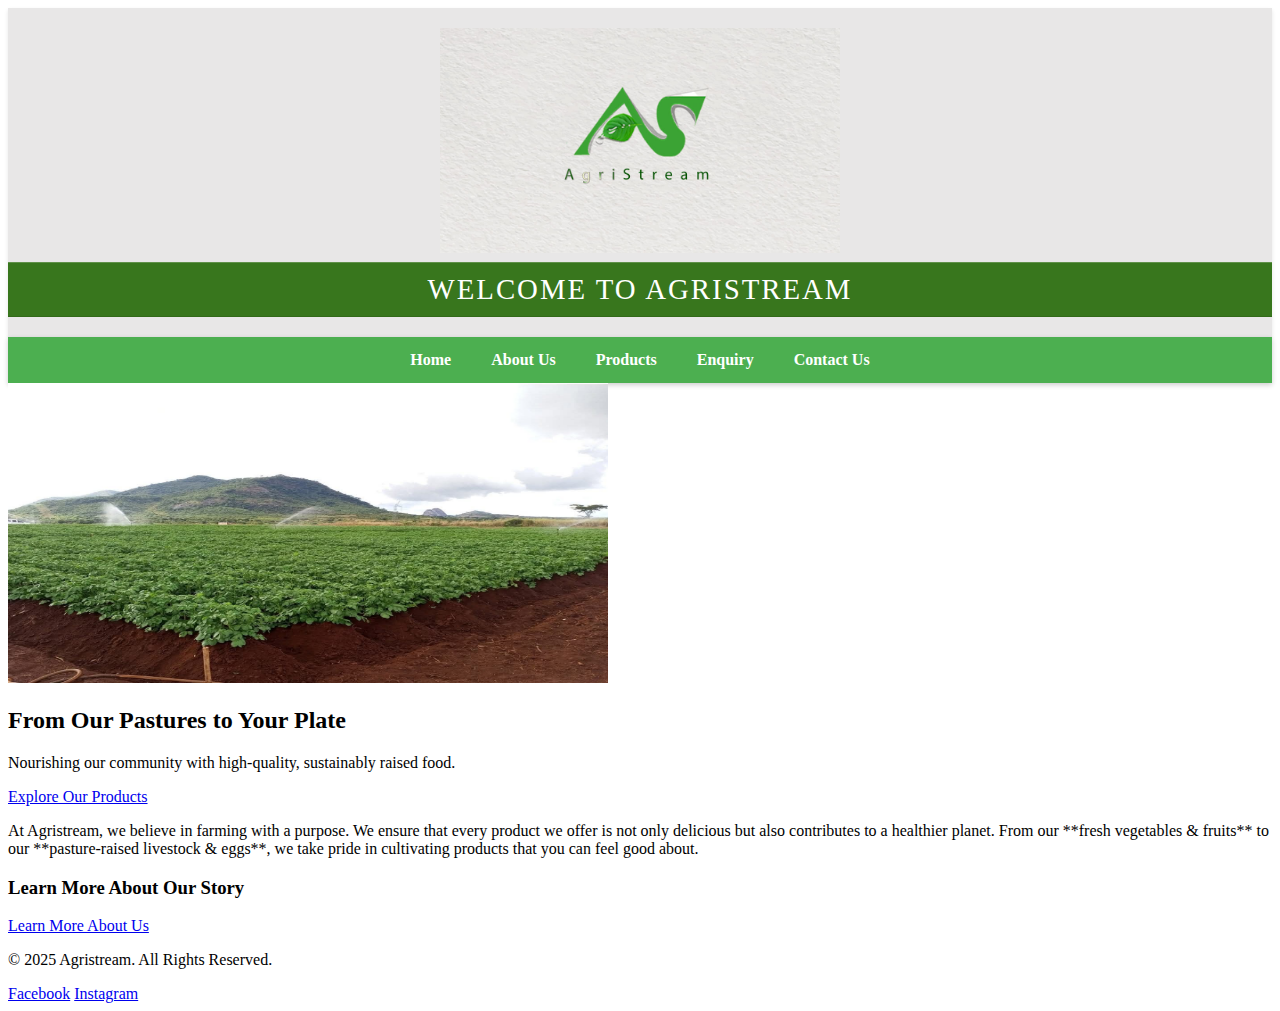
<file: agrestream1/index.html>
<!DOCTYPE html>
<html lang="en">
<head>
    <meta charset="UTF-8">
    <meta name="viewport" content="width=device-width, initial-scale=1.0">
    <title>Agristream: Sustainable Farm-Fresh Produce, Livestock & Eggs | Home</title>
    <meta name="description" content="Agristream is a sustainable farm in Vuwani Tshivhulana, Limpopo, offering fresh vegetables, fruits, free-range eggs, and pasture-raised livestock. Discover farm-to-table quality.">
    <link rel="stylesheet" href="style.css">
</head>
<body>
    <header class="centered-logo-header">
        <div class="logo-container">
            <img src="_images/116336060_2636470493242313_4747258866796469677_n.jpg" 
                 alt="Agristream Regenerative Farm Logo" 
                 style="height:auto; max-width: 100%;">
        </div>
        <h1>Welcome to Agristream</h1>
    </header>

    <nav>
        <ul>
            <li><a href="index.html">Home</a></li> 
            <li><a href="about.html">About Us</a></li> 
            <li><a href="products.html">Products</a></li>
            <li><a href="enquiry.html">Enquiry</a></li> 
            <li><a href="contact.html">Contact Us</a></li>
        </ul>
    </nav>

    <main>
        <section class="hero">
            <img src="_images/FB_IMG_1756059936998.jpg" 
                 alt="A wide, sunny view of a beautiful, healthy field on the Agristream farm." 
                 width="600" 
                 height="300">
            <div class="hero-content">
                <h2>From Our Pastures to Your Plate</h2>
                <p>Nourishing our community with high-quality, sustainably raised food.</p>
                <a href="products.html" class="cta-button">Explore Our Products</a>
            </div>
        </section>

        <section class="intro-brief">
            <p>
                At Agristream, we believe in farming with a purpose. 
                We ensure that every product we offer is not only delicious 
                but also contributes to a healthier planet. 
                From our **fresh vegetables & fruits** to our **pasture-raised livestock & eggs**, 
                we take pride in cultivating products that you can feel good about.
            </p>
        </section>

        <section class="call-to-action">
            <h3>Learn More About Our Story</h3>
            <a href="about.html" class="cta-button">Learn More About Us</a>
        </section>
    </main>

    <footer>
        <p>&copy; 2025 Agristream. All Rights Reserved.</p>
        <div class="social-links">
            <a href="Agristream">Facebook</a>
            <a href="@agristream">Instagram</a>
        </div>
    </footer>

    <script src="script.js"></script>
</body>
</html>
</file>
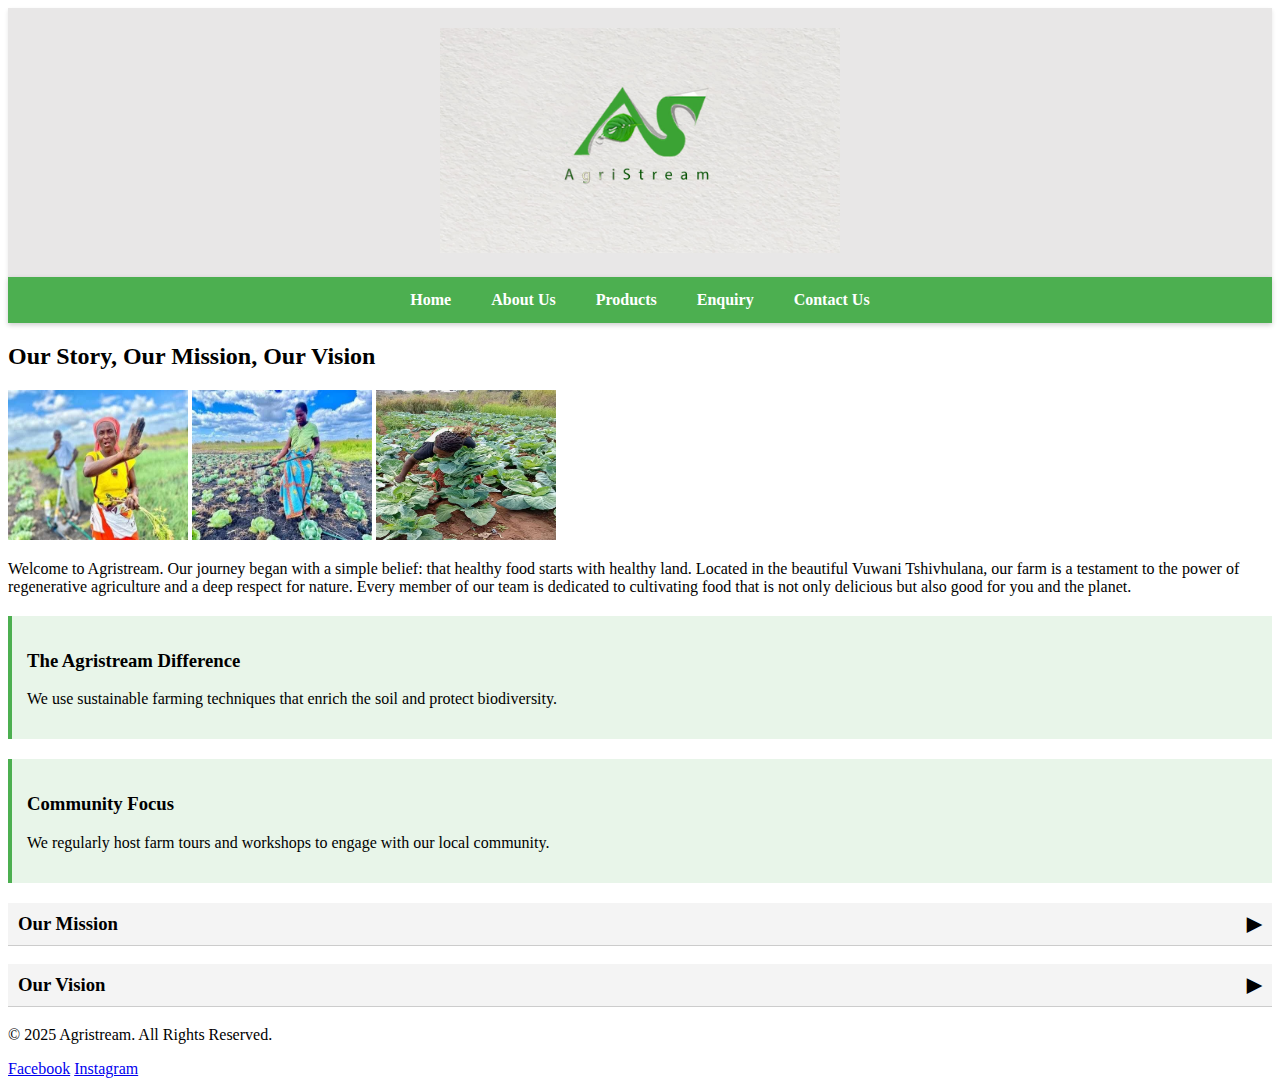
<file: agrestream1/about.html>
<!DOCTYPE html>
<html lang="en">
<head>
    <meta charset="UTF-8">
    <meta name="viewport" content="width=device-width, initial-scale=1.0">
    <title>Our Story & Mission | Regenerative Agriculture in Vuwani Tshivhulana - Agristream</title>
    <meta name="description" content="Learn about Agristream's commitment to regenerative agriculture, sustainable farming practices, and our mission to provide healthy, local food in the Limpopo community.">
    <link rel="stylesheet" href="style.css">
</head>
<body>
    <header class="centered-logo-header">
        <div class="logo-container">
            <img src="_images/116336060_2636470493242313_4747258866796469677_n.jpg" 
                 alt="Agristream Farm Logo" 
                 style="height:auto; max-width: 100%;">
        </div>
    </header>

    <nav>
        <ul>
            <li><a href="index.html">Home</a></li>
            <li><a href="about.html">About Us</a></li>
            <li><a href="products.html">Products</a></li>
            <li><a href="enquiry.html">Enquiry</a></li>
            <li><a href="contact.html">Contact Us</a></li>
        </ul>
    </nav>

    <main>
        <section class="about-intro">
            <h2>Our Story, Our Mission, Our Vision</h2>
            
            <img src="_images/FB_IMG_1756059880743.jpg" 
                 alt="Agristream team members inspecting crops on the farm." 
                 width="180" height="150">
            <img src="_images/FB_IMG_1756059863399.jpg" 
                 alt="Regenerative agriculture in practice at Agristream farm." 
                 width="180" height="150">
            <img src="_images/FB_IMG_1756060013472.jpg" 
                 alt="Agristream farm workers standing in a field of produce." 
                 width="180" height="150">

            <p>
                Welcome to Agristream. Our journey began with a simple belief: 
                that healthy food starts with healthy land. Located in the 
                beautiful Vuwani Tshivhulana, our farm is a testament to the 
                power of regenerative agriculture and a deep respect for nature. 
                Every member of our team is dedicated to cultivating food that 
                is not only delicious but also good for you and the planet.
            </p>
        </section>

        <section class="mission-vision">
            <h3>Our Mission</h3>
            <p>
                To cultivate high-quality, sustainably grown produce for our 
                community, fostering a deeper connection to our food and the land.
            </p>

            <h3>Our Vision</h3>
            <p>
                We envision a vibrant local food economy where community members 
                have direct access to wholesome, farm-fresh products.
            </p>
        </section>
    </main>

    <footer>
        <p>&copy; 2025 Agristream. All Rights Reserved.</p>
        <div class="social-links">
            <a href="Agristream">Facebook</a>
            <a href="@agristream">Instagram</a>
        </div>
    </footer>

    <script src="script.js"></script> 
</body>
</html>
</file>
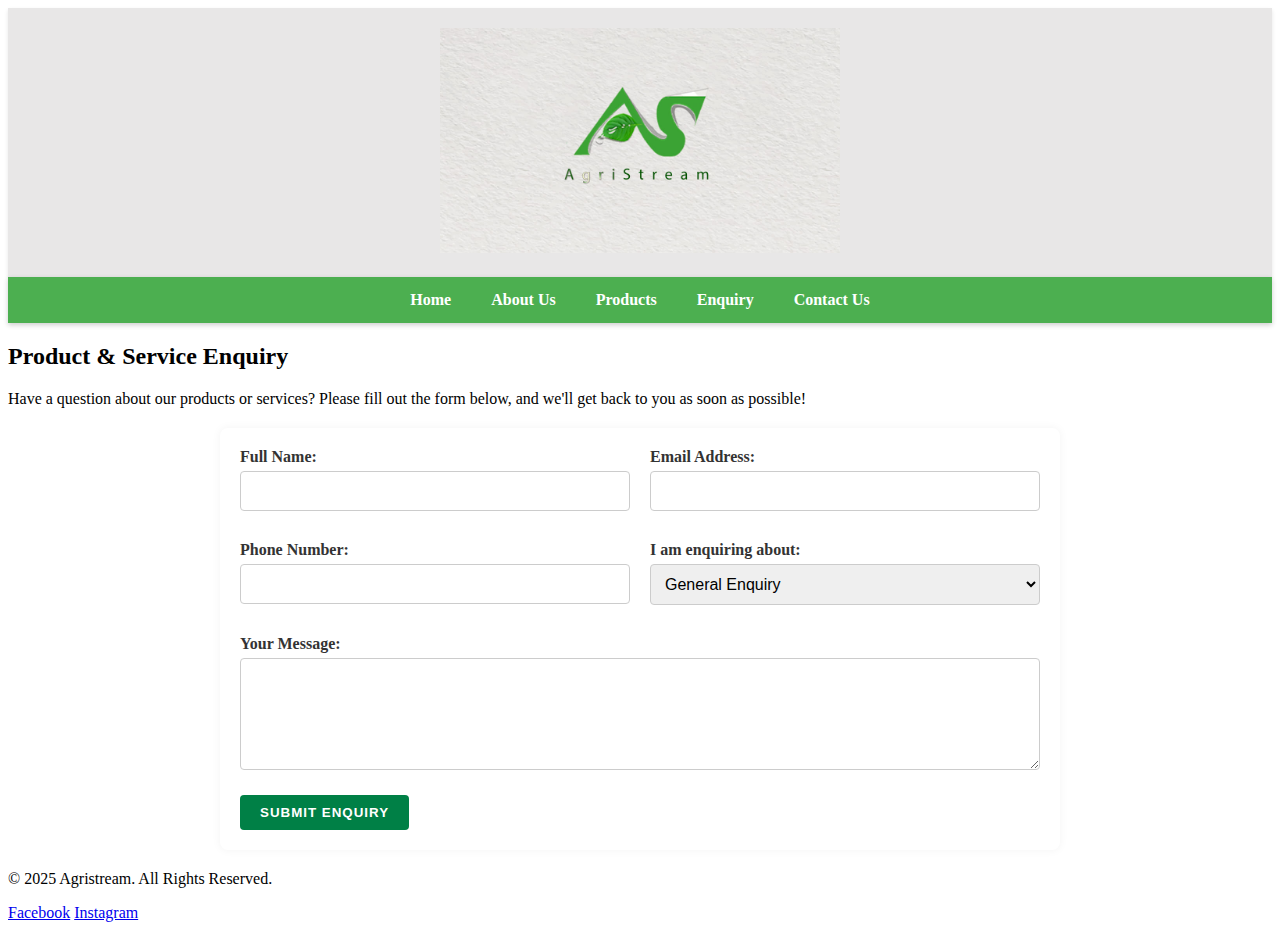
<file: agrestream1/enquiry.html>
<!DOCTYPE html>
<html lang="en">
<head>
    <meta charset="UTF-8">
    <meta name="viewport" content="width=device-width, initial-scale=1.0">
    <title>Submit an Enquiry | Products, Livestock & Community - Agristream</title>
    <meta name="description" content="Use the Agristream enquiry form to ask about our fresh produce, livestock availability, farming partnerships, or community initiatives in Vuwani Tshivhulana, Limpopo.">
    <link rel="stylesheet" href="style.css">
</head>
<body>
    <header class="centered-logo-header">
        <div class="logo-container">
            <img src="_images/116336060_2636470493242313_4747258866796469677_n.jpg" 
                 alt="Agristream Farm Logo" 
                 style="height:auto; max-width: 100%;">
        </div>
    </header>

    <nav>
        <ul>
            <li><a href="index.html">Home</a></li> 
            <li><a href="about.html">About Us</a></li> 
            <li><a href="products.html">Products</a></li> 
            <li><a href="enquiry.html">Enquiry</a></li> 
            <li><a href="contact.html">Contact Us</a></li>
        </ul>
    </nav>

    <main>
        <section class="enquiry-form-section">
            <h2>Product & Service Enquiry</h2>
            <p>
                Have a question about our products or services? 
                Please fill out the form below, and we'll get back to you as soon as possible!
            </p>
            
            <form action="#" method="post" class="enquiry-form">
    
    <div class="form-row">
        <div class="form-group half-width">
            <label for="full_name">Full Name:</label>
            <input type="text" id="full_name" name="full_name" required>
        </div>
        <div class="form-group half-width">
            <label for="email">Email Address:</label>
            <input type="email" id="email" name="email" required>
        </div>
    </div>

    <div class="form-row">
        <div class="form-group half-width">
            <label for="phone">Phone Number:</label>
            <input type="tel" id="phone" name="phone">
        </div>
        <div class="form-group half-width">
            <label for="enquiry_type">I am enquiring about:</label>
            <select id="enquiry_type" name="enquiry_type">
                <option value="general">General Enquiry</option>
                <option value="products">Products</option>
                <option value="livestock">Livestock</option>
                <option value="community">Community Initiatives</option>
            </select>
        </div>
    </div>
    
    <div class="form-group full-width">
        <label for="message">Your Message:</label>
        <textarea id="message" name="message" rows="6" required></textarea>
    </div>
    
    <button type="submit" class="cta-button submit-button">Submit Enquiry</button>
</form>
        </section>
    </main>

    <footer>
        <p>&copy; 2025 Agristream. All Rights Reserved.</p>
        <div class="social-links">
            <a href="Agristream">Facebook</a>
            <a href="@agristream">Instagram</a>
        </div>
    </footer>

    <script src="script.js"></script> 
</body>
</html>
</file>
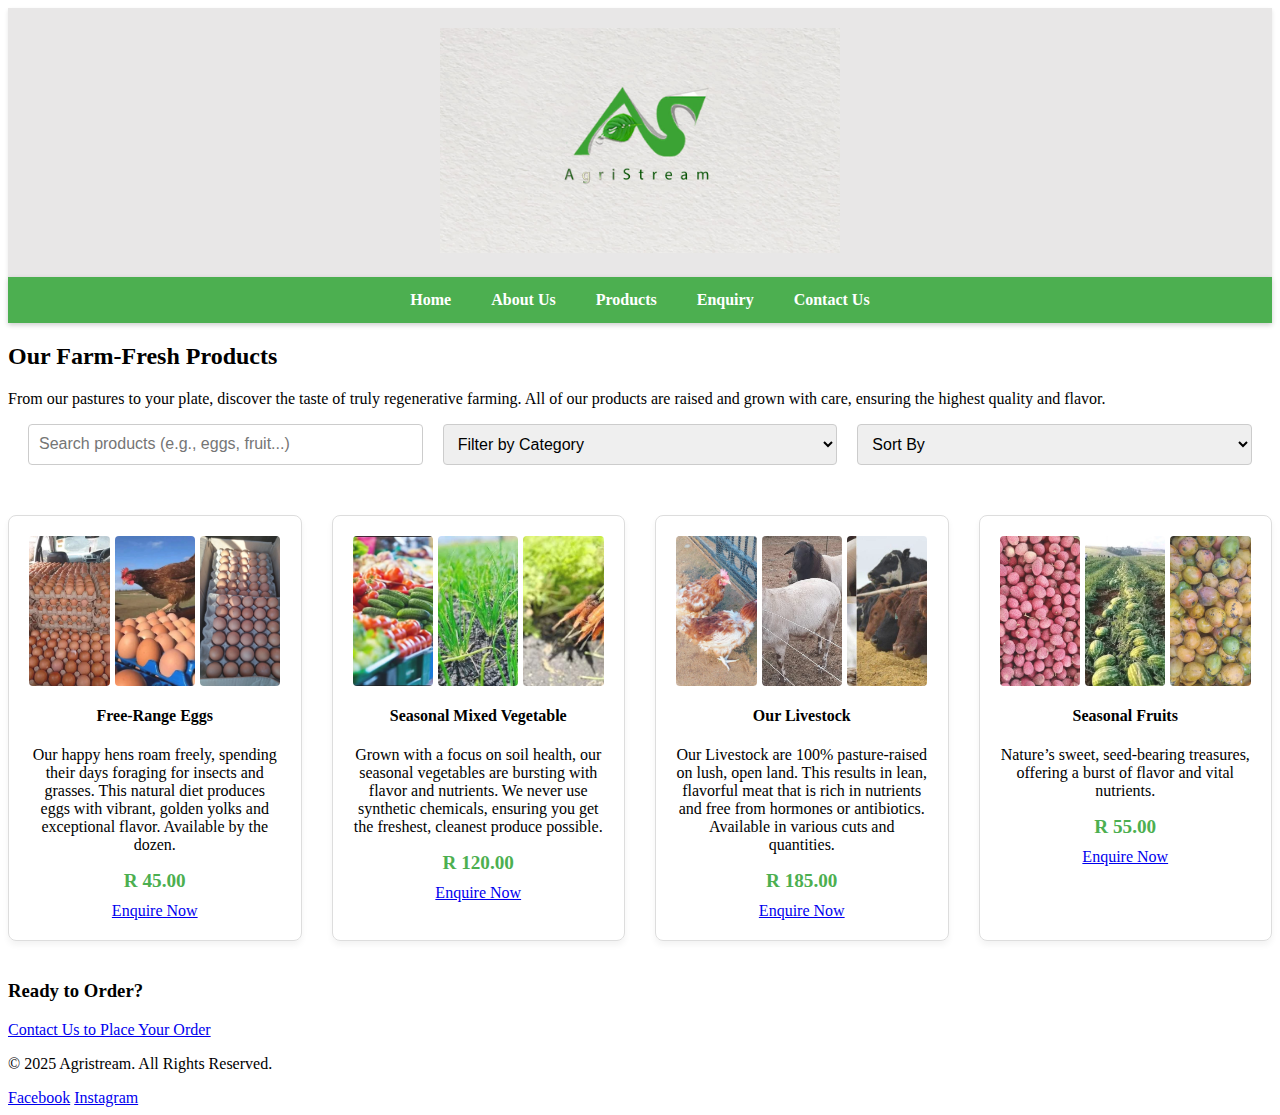
<file: agrestream1/products.html>
<!DOCTYPE html>
<html lang="en">
<head>
    <meta charset="UTF-8">
    <meta name="viewport" content="width=device-width, initial-scale=1.0">
    <title>Fresh Products for Sale | Regenerative Produce, Eggs & Livestock - Agristream</title>
    <meta name="description" content="Browse Agristream's selection of farm-fresh, sustainably grown products, including organic vegetables, seasonal fruits, free-range eggs, and pasture-raised livestock. Filter and search easily.">
    <link rel="stylesheet" href="style.css">
</head>
<body>
    <header class="centered-logo-header">
        <div class="logo-container">
            <img src="_images/116336060_2636470493242313_4747258866796469677_n.jpg" 
                 alt="Agristream Farm Logo" 
                 style="height:auto; max-width: 100%;">
        </div>
    </header>

    <nav>
        <ul>
            <li><a href="index.html">Home</a></li> 
            <li><a href="about.html">About Us</a></li> 
            <li><a href="products.html">Products</a></li> 
            <li><a href="enquiry.html">Enquiry</a></li> 
            <li><a href="contact.html">Contact Us</a></li>
        </ul>
    </nav>

    <main>
    <section class="products-intro">
        <h2>Our Farm-Fresh Products</h2>
        <p>
            From our pastures to your plate, discover the taste of truly regenerative farming. 
            All of our products are raised and grown with care, ensuring the highest quality and flavor.
        </p>
    </section>

    <section class="product-controls">
        <input type="text" id="product-search" placeholder="Search products (e.g., eggs, fruit...)" aria-label="Search Products">
        
        <select id="product-filter" aria-label="Filter Products by Category">
            <option value="all">Filter by Category</option>
            <option value="Eggs">Eggs</option>
            <option value="Livestock">Livestock</option>
            <option value="Organic Produce">Organic Produce</option>
        </select>
        
        <select id="product-sort" aria-label="Sort Products">
            <option value="default">Sort By</option>
            <option value="name-asc">Name (A-Z)</option>
            <option value="name-desc">Name (Z-A)</option>
        </select>
    </section>

    <section id="product-list-container" class="product-grid-main">
        <p>Loading products...</p>
    </section>
    
    <section class="contact-cta">
        <h3>Ready to Order?</h3>
        <a href="contact.html" class="cta-button">Contact Us to Place Your Order</a>
    </section>
</main>

    <footer>
        <p>&copy; 2025 Agristream. All Rights Reserved.</p>
        <div class="social-links">
            <a href="Agristream">Facebook</a>
            <a href="@agristream">Instagram</a>
        </div>
    </footer>
    <script src="script.js"></script>
</body>
</html>
</file>
<file: agrestream1/style.css>
.mission-vision h3 {
    cursor: pointer; 
    padding: 10px;
    background-color: #f4f4f4;
    border-bottom: 1px solid #ccc;
    margin-top: 15px;
    user-select: none; 
}

.accordion-header-closed::after {
    content: '\25B6'; 
    float: right;
    margin-left: 5px;
    transition: transform 0.3s;
}


.accordion-header-open::after {
    content: '\25BC'; 
    float: right;
    margin-left: 5px;
    transition: transform 0.3s;
}

.dynamic-info-block {
    margin: 20px 0;
    padding: 15px;
    border-left: 4px solid #4CAF50; 
    background-color: #e8f5e9;
}


.error-message {
    color: #cc0000; 
    font-size: 0.9em;
    margin-top: 5px;
    margin-bottom: 5px;
}


.input-error {
    border: 2px solid #cc0000 !important;
    background-color: #ffeaea; 
}


.success-message {
    background-color: #e6ffe6; 
    border: 1px solid #009900;
    color: #006600;
    padding: 15px;
    margin-bottom: 20px;
    border-radius: 5px;
    font-weight: bold;
}


.response-message {
    background-color: #e3f4e3; 
    border: 1px solid #4CAF50; 
    color: #1e4d22;
    padding: 20px;
    margin-bottom: 25px;
    border-radius: 8px;
    font-size: 1.1em;
    line-height: 1.5;
}

header {
    transition: background-color 0.5s ease, color 0.5s ease;
}


.cta-button.cta-active {
    background-color: #ff9900; 
    border-color: #cc7a00;
    transform: scale(0.98); 
    transition: all 0.1s ease; 
}

.product-controls {
    display: flex;
    justify-content: space-between; 
    gap: 20px; 
    margin-bottom: 30px;
    padding: 0 20px; 
}

.product-controls input,
.product-controls select {
    flex: 1 1 30%; 
    padding: 10px;
    border: 1px solid #ccc;
    border-radius: 4px;
    box-sizing: border-box; 
    font-size: 1em;
}

@media (max-width: 768px) {
    .product-controls {
        flex-direction: column;
        gap: 10px;
    }
}


#product-list-container {
    display: grid;
    grid-template-columns: repeat(auto-fit, minmax(280px, 1fr));
    gap: 30px;
    padding: 20px 0;
}

.product-item {
    border: 1px solid #ddd;
    border-radius: 8px;
    padding: 20px;
    text-align: center;
    box-shadow: 0 4px 6px rgba(0, 0, 0, 0.05);
    transition: transform 0.3s;
}

.product-item:hover {
    transform: translateY(-5px);
}

.product-image-gallery {
    display: flex;
    justify-content: center;
    gap: 5px;
    margin-bottom: 15px;
    height: 150px; 
    overflow: hidden; 
}

.product-image {
    width: 32%; 
    height: 100%;
    object-fit: cover;
    cursor: pointer; 
    border-radius: 4px;
    opacity: 0.9;
    transition: opacity 0.2s;
}

.product-image:hover {
    opacity: 1;
}

.product-price {
    font-size: 1.2em;
    font-weight: bold;
    color: #4CAF50;
    margin: 10px 0;
}


.lightbox-modal {
    display: none; 
    position: fixed; 
    z-index: 1000; 
    padding-top: 60px; 
    left: 0;
    top: 0;
    width: 100%; 
    height: 100%; 
    overflow: auto; 
    background-color: rgb(0,0,0); 
    background-color: rgba(0,0,0,0.9); 
}


.lightbox-content {
    margin: auto;
    display: block;
    width: 80%;
    max-width: 700px;
    max-height: 90vh;
    object-fit: contain;
}


#lightbox-caption {
    margin: auto;
    display: block;
    width: 80%;
    max-width: 700px;
    text-align: center;
    color: #ccc;
    padding: 10px 0;
    height: 150px;
}


.lightbox-close {
    position: absolute;
    top: 15px;
    right: 35px;
    color: #f1f1f1;
    font-size: 40px;
    font-weight: bold;
    transition: 0.3s;
    cursor: pointer;
}

.map-section {
    padding: 30px 0;
    margin-top: 20px;
}

#agristream-map {
    height: 400px; 
    width: 100%;
    border: 1px solid #ccc;
    border-radius: 8px;
    box-shadow: 0 4px 8px rgba(0,0,0,0.1);
    margin-top: 15px;
}


header {
    
    transition: background-color 0.5s ease, color 0.5s ease; 
    box-shadow: 0 2px 4px rgba(0, 0, 0, 0.1);
    background-color: hsla(0, 2%, 69%, 0.296); 
}


.centered-logo-header {
    display: block; 
    text-align: center; 
    padding: 20px 0; 
}

.logo-container {
    display: inline-block; 
    max-width: 400px; 
    margin: 0 auto;
}


.centered-logo-header img {
    
    max-width: 100%;
    height: auto; 
}



nav {
    background-color: #4CAF50; 
    box-shadow: 0 2px 5px rgba(0, 0, 0, 0.2);
}

nav ul {
    
    list-style-type: none;
    margin: 0;
    padding: 0;
    display: flex;
    justify-content: center; 
    flex-wrap: wrap; 
}

nav ul li a {
    display: block;
    color: white;
    text-align: center;
    padding: 14px 20px;
    text-decoration: none;
    font-weight: bold;
    transition: background-color 0.3s;
}

nav ul li a:hover {
    background-color: #45a049; 
}



.centered-logo-header h1 {
    
    font-family: Georgia, "Times New Roman", Times, serif; 
    font-size: 1.8em; 
    font-weight: 500; 
    text-transform: uppercase;
    letter-spacing: 2px; 
    
    
    color: #ffffff; 
    background-color: #38761d; 
    
    
    padding: 10px 0; 
    margin-top: 5px; 
    margin-bottom: 0; 
    
    
    border-top: 1px solid rgba(255, 255, 255, 0.2); 
    border-bottom: 1px solid rgba(0, 0, 0, 0.1); 
}

.enquiry-form, .contact-form {
    max-width: 800px;
    margin: 20px auto;
    padding: 20px;
    background: #fff;
    box-shadow: 0 0 10px rgba(0, 0, 0, 0.05);
    border-radius: 8px;
}


.form-row {
    display: flex;
    gap: 20px; 
    margin-bottom: 15px;
}


.form-group {
    display: flex;
    flex-direction: column;
    margin-bottom: 15px;
}


.form-group.half-width {
    flex: 1; 
    min-width: 45%; 
}

.form-group.full-width {
    width: 100%; 
}


label {
    font-weight: bold;
    margin-bottom: 5px;
    color: #333;
}

input[type="text"],
input[type="email"],
input[type="tel"],
textarea,
select {
    width: 100%;
    padding: 10px;
    border: 1px solid #ccc;
    border-radius: 4px;
    box-sizing: border-box; 
    font-size: 1em;
}

textarea {
    resize: vertical;
}


.submit-button {
    width: auto; 
    padding: 10px 20px;
    margin-top: 10px;
    background-color: #008046; 
    color: white;
    border: none;
    cursor: pointer;
    border-radius: 4px;
    font-weight: bold;
    text-transform: uppercase;
    letter-spacing: 1px;
}

.submit-button:hover {
    background-color: #0a5a19;
}
</file>
